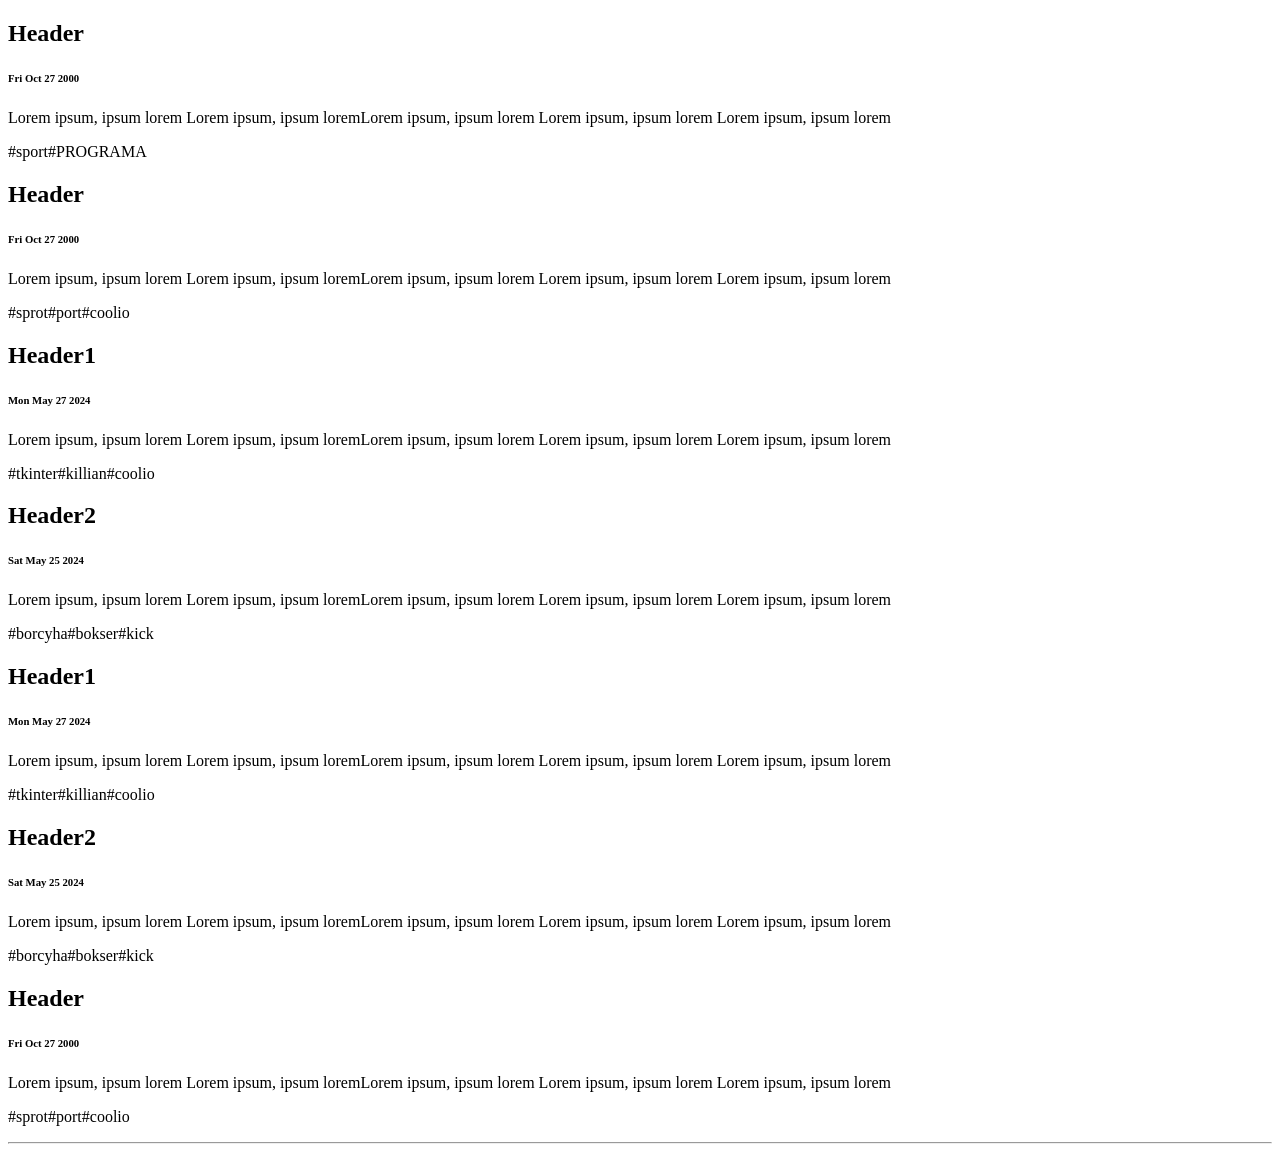
<file: 07_OOP/index.html>
<!DOCTYPE html>
<html lang="en">
<head>
    <meta charset="UTF-8">
    <meta name="viewport" content="width=device-width, initial-scale=1.0">
    <title>Document</title>
</head>
<body>
    
    <script src="js/main.js"></script>

    <!-- <div style="height: 100px; width: 200px; background-color: aqua;"></div>
    <div style="height: 100px; width: 200px; background-color: rgb(53, 38, 117); border-radius: 50%;"></div>
    <div style="height: 200px; width: 200px; background-color: rgb(53, 38, 117); border-radius: 50%;"></div> -->
</body>
</html>
</file>
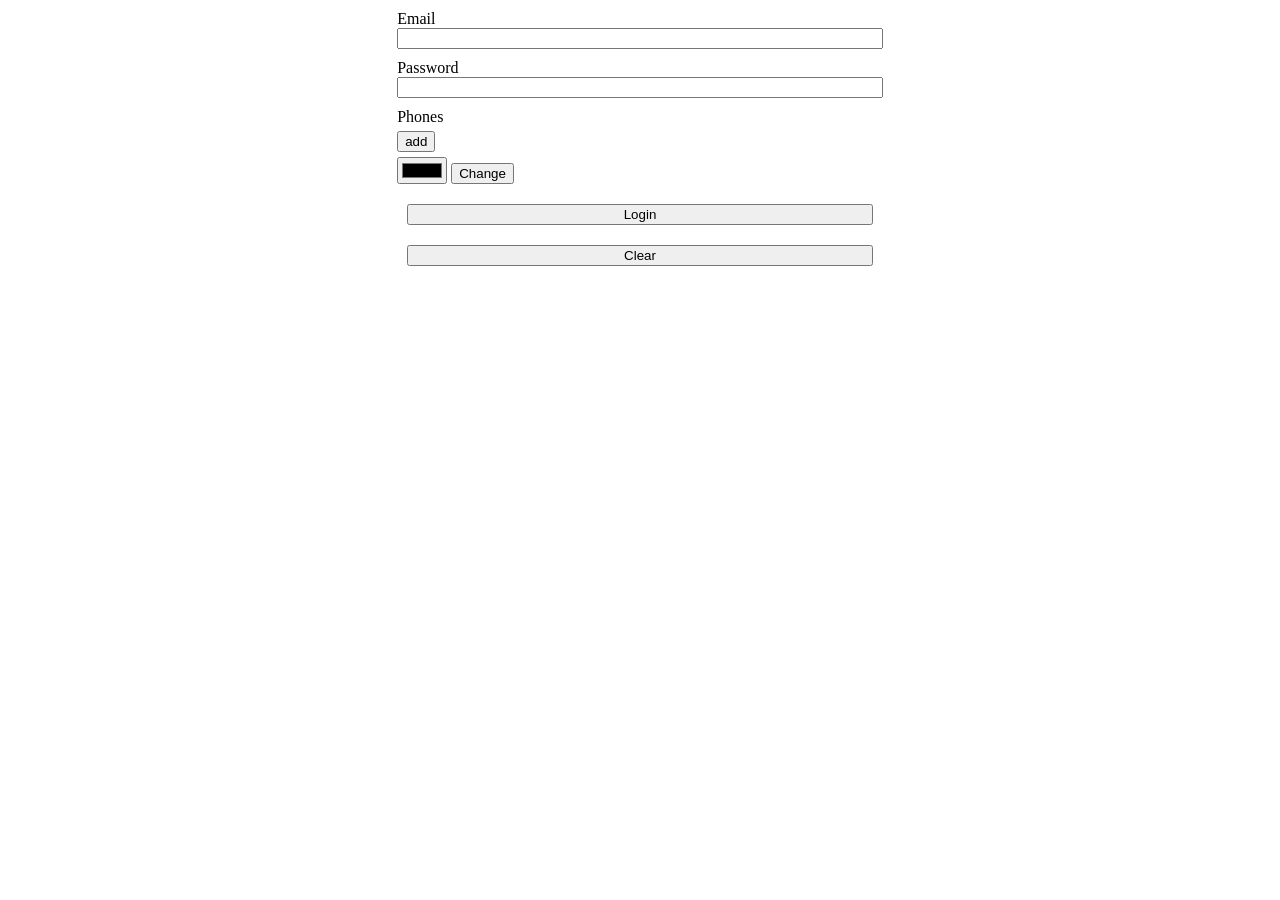
<file: 10_JS_Forms/index.html>
<!DOCTYPE html>
<html lang="en">
<head>
    <meta charset="UTF-8">
    <meta name="viewport" content="width=device-width, initial-scale=1.0">
    <link rel="stylesheet" href="style.css">
    <title>07_Forms</title>
</head>
<body>
    <form name="signinForm" onsubmit="formSubmit(event)" class="form-singin" action="" method="GET">
        <div class="form-row">
            <label for="email">Email</label>
            <input id="email" name="email" type="email" required>
        </div>
        <div class="form-row">
            <label for="password">Password</label>
            <input id="password" name="password" type="password" required>
        </div>
        <div class="form-row">
            <label for="phone1">Phones</label>
            <div>
                <input onclick="addPhone()" style="margin: 5px 0px;" type="button" value="add">
            </div>
            <div id="phones" style="display: grid;">
            </div>
            <div id="colors">
                <input id="colorInput" type="color">
                <input type="button" onclick="changeColor()" value="Change">
            </div>
        </div>
        <div class="form-row">
            <input style="margin: 10px;" value="Login" type="submit">
            <input style="margin: 10px;" value="Clear" type="reset">
        </div>
    </form>
    <script src="js/main.js"></script>
</body>
</html>
</file>
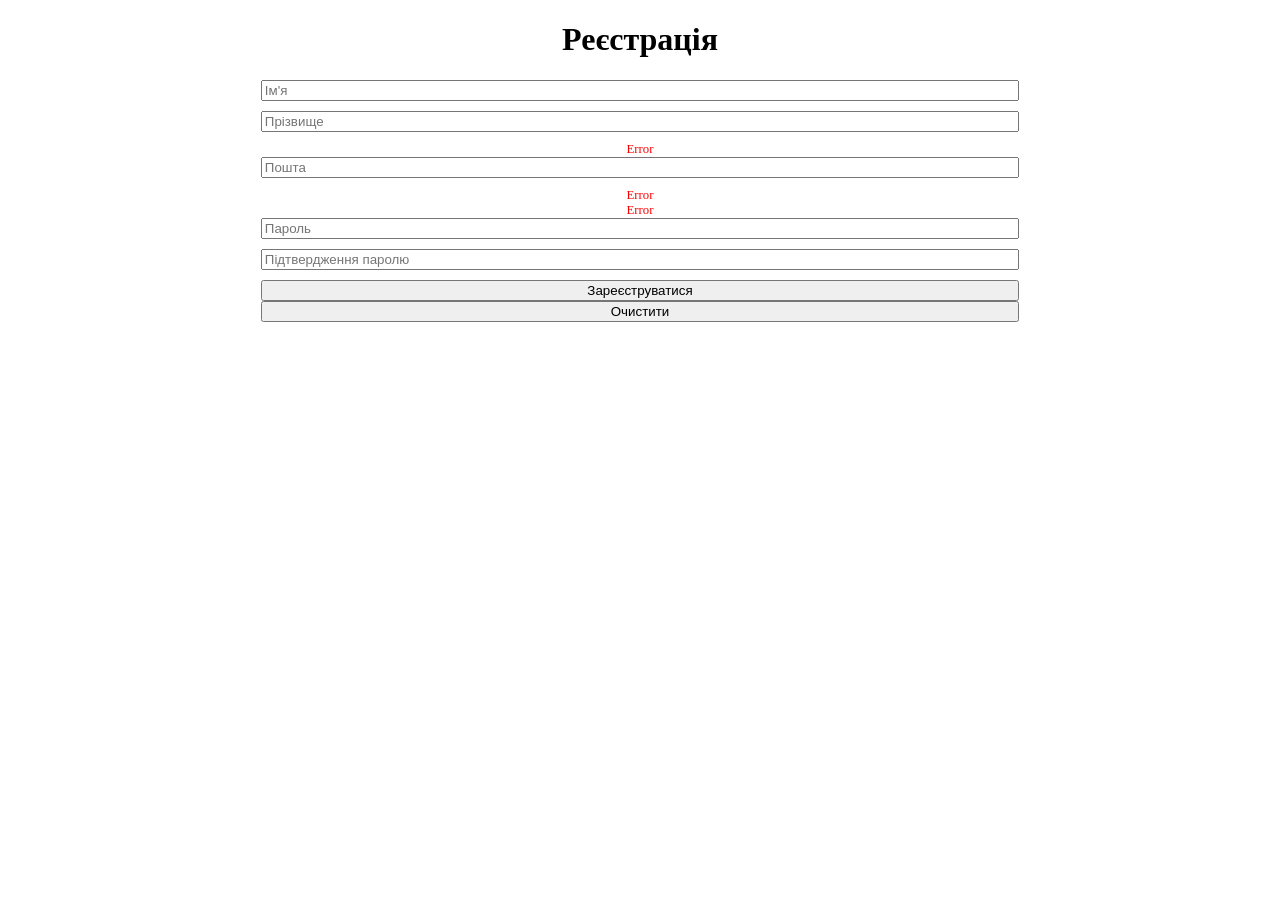
<file: 11_Validation/index.html>
<!DOCTYPE html>
<html lang="en">
<head>
    <meta charset="UTF-8">
    <meta name="viewport" content="width=device-width, initial-scale=1.0">
    <title>validation</title>
    <link rel="stylesheet" href="style.css">
</head>
<body>
    <h1 style="text-align: center;">Реєстрація</h1>

    <form class="form-signup" onsubmit="formSubmitHandler(event)">
        <div class="form-row">
            <input placeholder="Ім'я" id="firstName" name="lastName" type="text">
        </div>
        <div class="form-row">
            <input placeholder="Прізвище" id="lastname" name="lastName" type="text">
        </div>
        <div class="form-row">
            <label id="labelError"  style="color: red;font-size: 0.8em;">Error</label>
            <input placeholder="Пошта" id="email" name="email" type="email">
        </div>
        <div class="form-row">
            <label id="labelError"  style="color: red;font-size: 0.8em;">Error</label>
            <label id="labelError"  style="color: red;font-size: 0.8em;">Error</label>
            <input placeholder="Пароль" id="password" name="password" type="password">
        </div>
        <div class="form-row">
            <input placeholder="Підтвердження паролю" id="confirmPassword" name="confirmPassword" type="ддддддддхдддддддpassword">
        </div>
        <label id="labelError" hidden style="color: red;font-size: 0.8em;">Error</label>
        <div class="form-row">
            <input type="submit" value="Зареєструватися">
            <input type="reset" value="Очистити">
        </div>
    </form>

    <script src="main.js"></script>

</body>
</html>
</file>
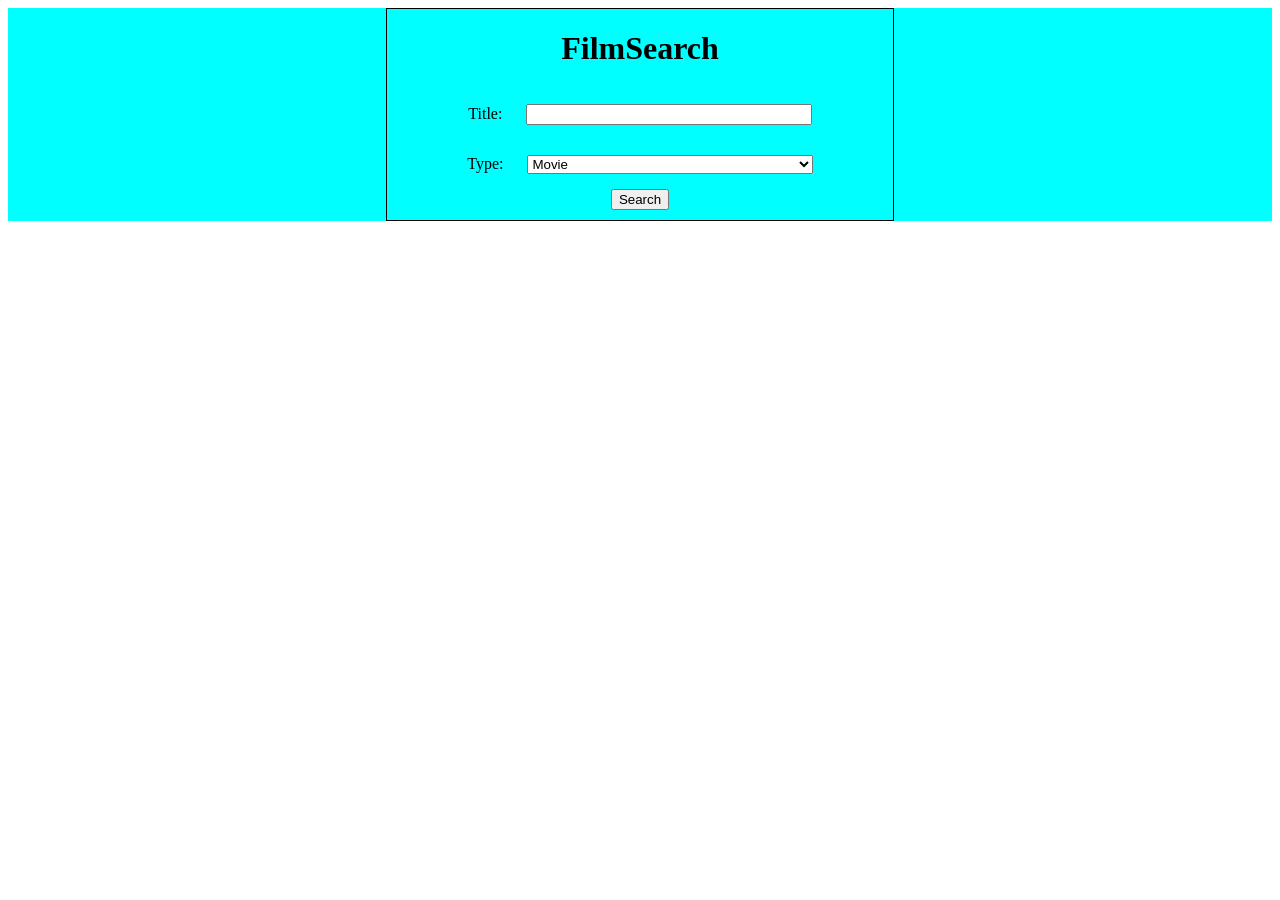
<file: ht_12_06/index.html>
<!DOCTYPE html>
<html lang="en">
<head>
    <meta charset="UTF-8">
    <meta name="viewport" content="width=device-width, initial-scale=1.0">
    <title>Search Film</title>
    <link rel="stylesheet" href="style.css">
</head>
<body>
    <div id="container">
        <div id="search">
            <h1>FilmSearch</h1>
            
                <div id ="titleSearchDiv">
                    Title:
                    <input id="titleSearchInput" type="search">
                </div>
                <div id="typeSearchDiv">
                    Type:
                    <select name="type" id="typeSearchInput">
                        <option value="movie">Movie</option>
                        <option value="series">Series</option>
                        <option value="episode">Episod</option>
                    </select>
                </div>
                <button style="margin-bottom: 10px;" onclick="searchFilms()">Search</button>
            
        </div>
        
        
    </div>
    <script src="script.js"></script>
</body>
</html>
</file>
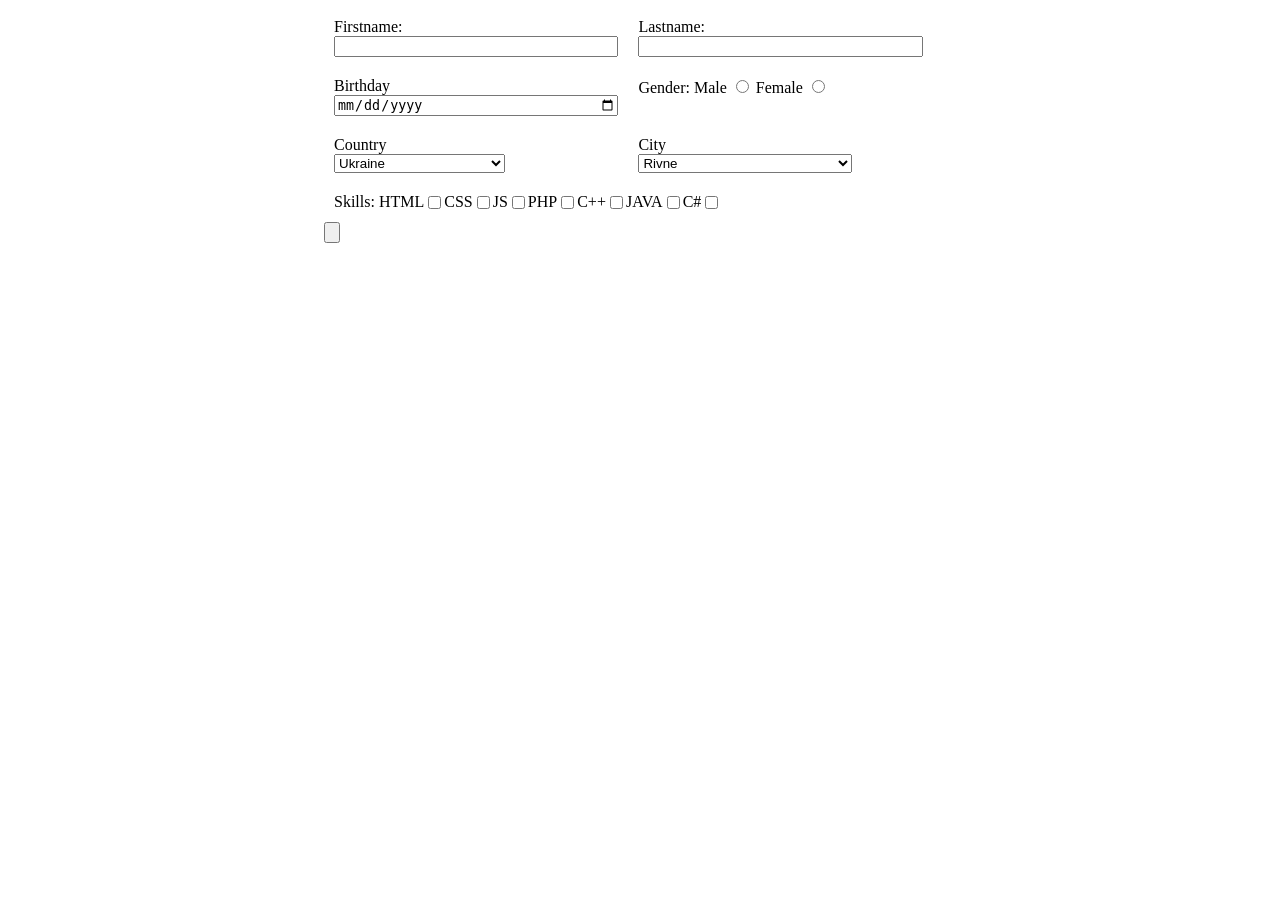
<file: practice_03_06/index.html>
<!DOCTYPE html>
<html lang="en">
<head>
    <meta charset="UTF-8">
    <meta name="viewport" content="width=device-width, initial-scale=1.0">
    <link rel="stylesheet" href="style.css">
    <title>07_Forms</title>
</head>
<body>
    
    <!--task1 
        <form name="signinForm" onsubmit="formSubmit(event)" class="form-singin" action="" method="GET">
        <div class="form-row">
            <label for="email">Email</label>
            <input id="email" name="email" type="email" required>
        </div>
        <div class="form-row">
            <label for="password">Password</label>
            <input id="password" name="password" type="password" required>
        </div>
        <div class="form-row">
            <p><b>Remember me: </b>
            <input id="check" style="margin: 10px;" type="checkbox"> 
            </p>
            
            
        </div>
        <div class="form-row">
            <input style="margin: 10px;" value="Login" type="submit">
            <input style="margin: 10px;" value="Clear" type="reset">
        </div>
    </form> -->
    <div id="container">
        <form action="" name="signinForm" onsubmit="formSubmit(event)" class="form-singin">
           
            <div class="form-row">
                <label for="password">Firstname:</label>
                <input id="password" name="password" type="text" >
            </div>
            <div class="form-row">
                <label for="Lastname">Lastname:</label>
                <input id="Lastname" name="Lastname" type="text" >
            </div>
            <div class="form-row">
                <label for="Birthday">Birthday</label>
                <input id="Birthday" name="Birthday" type="date" >
            </div>
            <div class="form-row" style="display: block;">
                <label for="gender">Gender: Male</label>
                <input id="genderMale" name="gender" type="radio">
                <label for="gender">Female</label>
                <input id="genderFemale" name="gender" type="radio">
            </div>
            <div class="form-row">
                <label for="Birthday">Country</label>
                <select style="width: 60%;">
                    <option value="ua">Ukraine</option>
                    <option value="eng" >England</option>
                    <option value="gr">Germany</option>
                </select>
            </div>
            <div class="form-row">
                <label for="city">City</label>
                <select style="width: 75%;">
                    <option value="ua">Rivne</option>
                    <option value="eng" >London</option>
                    <option value="gr">Berlin</option>
                </select>
            </div>
            <div class="form-row" style="width: 100%; display: flex;" >
                Skills: 
                HTML <input id="html" name="html" type="checkbox">
                CSS <input id="css" name="css" type="checkbox">
                JS <input id="js" name="js" type="checkbox">
                PHP <input id="php" name="php" type="checkbox">
                C++ <input id="cpp" name="cpp" type="checkbox">
                JAVA <input id="java" name="java" type="checkbox">
                C# <input id="csharp" name="csharp" type="checkbox">
            </div>
            <input type="button">
        </form>
    </div>

    <script src="js/main.js"></script>
</body>
</html>
</file>
<file: 10_JS_Forms/style.css>
.form-row {
    display: grid;
    margin: 10px;
}
 
.form-singin {
    width: 40%;
    margin: auto;
}
</file>
<file: 11_Validation/style.css>
.form-signup {
    width: 60%;
    margin: auto;
    text-align: center;
}

.form-row {
    margin-top: 10px;
    display: grid;
}
</file>
<file: ht_12_06/style.css>
#container{
    width: 100%;
    display: flex;
    justify-content: center;
    background-color: aqua;
}
#search{
    width: 40%;
    display: block;
    text-align: center;
    align-items: center;
    border:1px solid black;
}
#searchForm{
    border: 1px;
}
#typeSearchInput{
    text-align: left;
    width: 60%;
    margin-left: 20px;
}
#titleSearchInput{
    text-align: left;
    width: 60%;
    margin-left: 20px;
}
#titleSearchDiv{
    padding: 15px;
}
#typeSearchDiv{
    padding: 15px;
}
</file>
<file: practice_03_06/style.css>
.form-row {
    display: grid;
    width: 45%;
    margin: 10px;
}
 
.form-singin {
    display: flex;
    width: 50%;
    flex-wrap: wrap;
    margin: auto;
}
</file>
